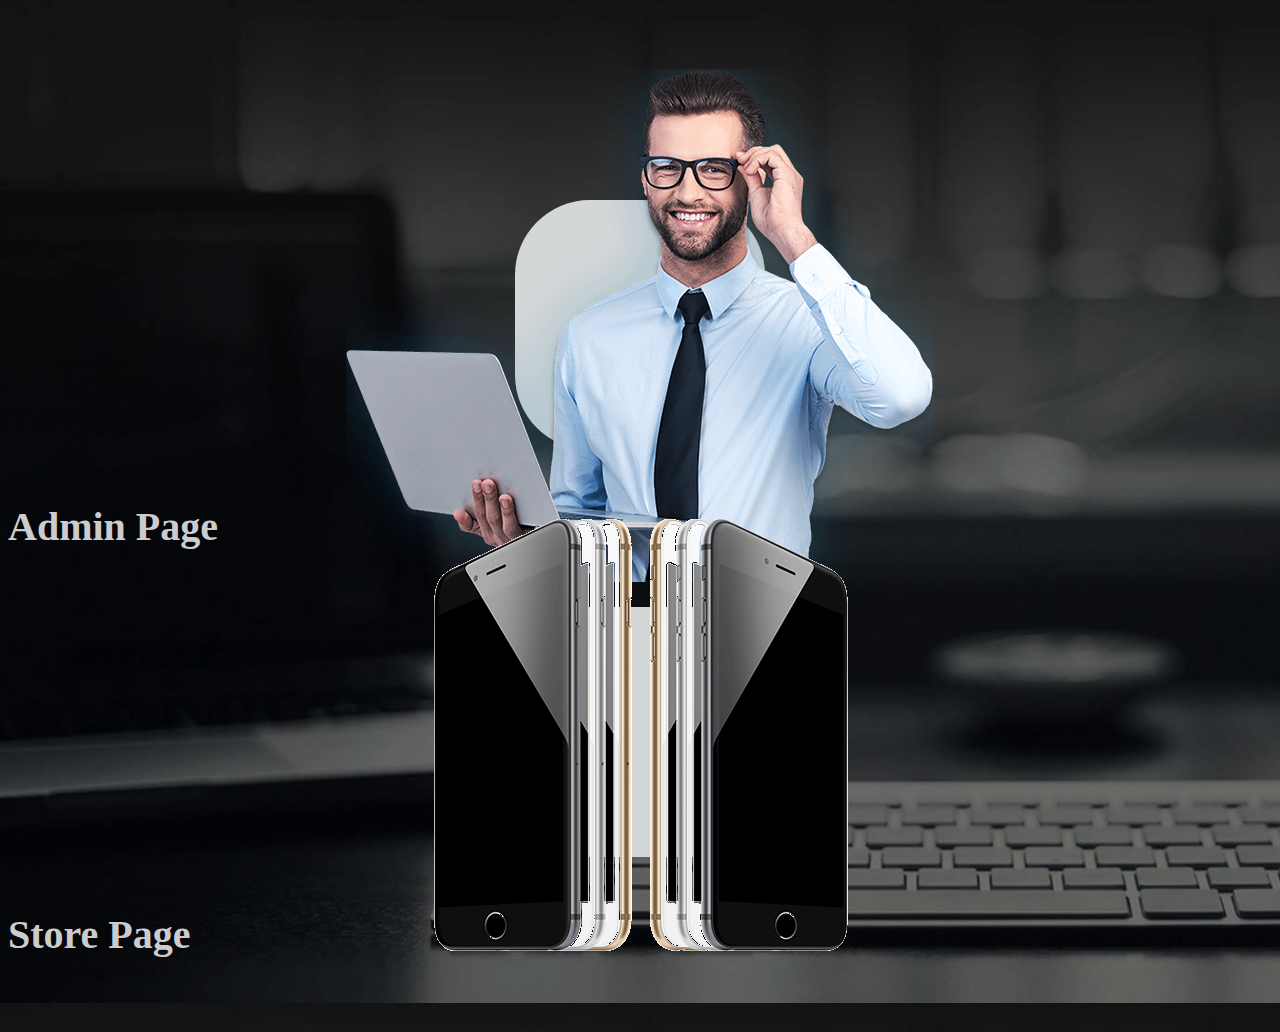
<file: index.html>
<!DOCTYPE html>
<html lang="en">
  <head>
    <title>Home Page</title>
    <!-- Required meta tags -->
    <meta charset="utf-8" />
    <meta
      name="viewport"
      content="width=device-width, initial-scale=1, shrink-to-fit=no"
    />

    <!-- Bootstrap CSS -->
    <link
      rel="stylesheet"
      href="https://cdn.jsdelivr.net/npm/bootstrap@4.6.2/dist/css/bootstrap.min.css"
      integrity="sha384-xOolHFLEh07PJGoPkLv1IbcEPTNtaed2xpHsD9ESMhqIYd0nLMwNLD69Npy4HI+N"
      crossorigin="anonymous"
    />
    <!-- homepage CSS -->
    <link rel="stylesheet" href="./asset/css/home.css" />
  </head>
  <body>
    <div class="container d-lg-flex justify-content-around">
      <a href="./admin/view/admin.html">
        <div class="text-center pic">
          <div class="homeEffect">
            <img src="./asset/img/admin2.png" alt="admin2" class="img-fluid" />
          </div>
          <h2 class="underline-hover-effect">Admin Page</h2>
        </div>
      </a>
      <a href="./customer/view/store.html">
        <div class="text-center pic">
          <div class="homeEffect">
            <img src="./asset/img/store.png" alt="store" class="img-fluid" />
          </div>
          <h2 class="underline-hover-effect">Store Page</h2>
        </div>
      </a>
    </div>

    <!-- Bootstrap -->
    <script
      src="https://cdn.jsdelivr.net/npm/jquery@3.5.1/dist/jquery.slim.min.js"
      integrity="sha384-DfXdz2htPH0lsSSs5nCTpuj/zy4C+OGpamoFVy38MVBnE+IbbVYUew+OrCXaRkfj"
      crossorigin="anonymous"
    ></script>
    <script
      src="https://cdn.jsdelivr.net/npm/bootstrap@4.6.2/dist/js/bootstrap.bundle.min.js"
      integrity="sha384-Fy6S3B9q64WdZWQUiU+q4/2Lc9npb8tCaSX9FK7E8HnRr0Jz8D6OP9dO5Vg3Q9ct"
      crossorigin="anonymous"
    ></script>
  </body>
</html>
</file>
<file: asset/css/home.css>
.pic:hover .homeEffect:after, .pic:hover .homeEffect:before {
  display: block;
  content: "";
  position: absolute;
  width: 250px;
  height: 250px;
  background: #fda8cf;
  border-radius: 75px;
  z-index: -1;
  animation: 1s clockwise infinite;
}

@keyframes clockwise {
  0% {
    top: -5px;
    left: 0;
  }
  12% {
    top: -2px;
    left: 2px;
  }
  25% {
    top: 0;
    left: 5px;
  }
  37% {
    top: 2px;
    left: 2px;
  }
  50% {
    top: 5px;
    left: 0;
  }
  62% {
    top: 2px;
    left: -2px;
  }
  75% {
    top: 0;
    left: -5px;
  }
  87% {
    top: -2px;
    left: -2px;
  }
  100% {
    top: -5px;
    left: 0;
  }
}
@keyframes counterclockwise {
  0% {
    top: -5px;
    right: 0;
  }
  12% {
    top: -2px;
    right: 2px;
  }
  25% {
    top: 0;
    right: 5px;
  }
  37% {
    top: 2px;
    right: 2px;
  }
  50% {
    top: 5px;
    right: 0;
  }
  62% {
    top: 2px;
    right: -2px;
  }
  75% {
    top: 0;
    right: -5px;
  }
  87% {
    top: -2px;
    right: -2px;
  }
  100% {
    top: -5px;
    right: 0;
  }
}
body {
  background-image: url(../img/bg.jpg);
  background-size: cover;
}

.container {
  margin-top: 200px;
}

a {
  text-decoration: none;
}

h2 {
  color: rgb(204, 204, 204);
  font-family: "Times New Roman", Times, serif;
  font-size: 2.5rem;
}
@media (max-width: 768px) {
  h2 {
    font-size: 2rem;
  }
}
@media (max-width: 576px) {
  h2 {
    font-size: 1.5rem;
  }
}

.homeEffect {
  display: flex;
  align-items: center;
  justify-content: center;
  position: relative;
  margin: 20px auto;
  width: 250px;
  height: 250px;
  background: rgb(211, 215, 216);
  border-radius: 75px;
  font-family: "Montserrat", sans-serif;
  font-size: 20px;
  font-weight: lighter;
  letter-spacing: 2px;
  transition: 1s box-shadow;
}

.pic:hover h2 {
  color: #f3ce5e;
}
.pic:hover .homeEffect {
  box-shadow: 0 5px 35px 0px rgba(0, 0, 0, 0.1);
}
.pic:hover .homeEffect:after {
  background: #f3ce5e;
  animation: 2s counterclockwise infinite;
}
.pic:hover .underline-hover-effect:before {
  width: 100%;
}

.underline-hover-effect {
  display: inline-block;
  padding-bottom: 0.25rem;
  position: relative;
}
.underline-hover-effect:before {
  content: "";
  position: absolute;
  left: 0;
  bottom: 0;
  width: 0;
  height: 3px;
  background-color: #f3ce5e;
  transition: width 0.25s ease-out;
}/*# sourceMappingURL=home.css.map */
</file>
